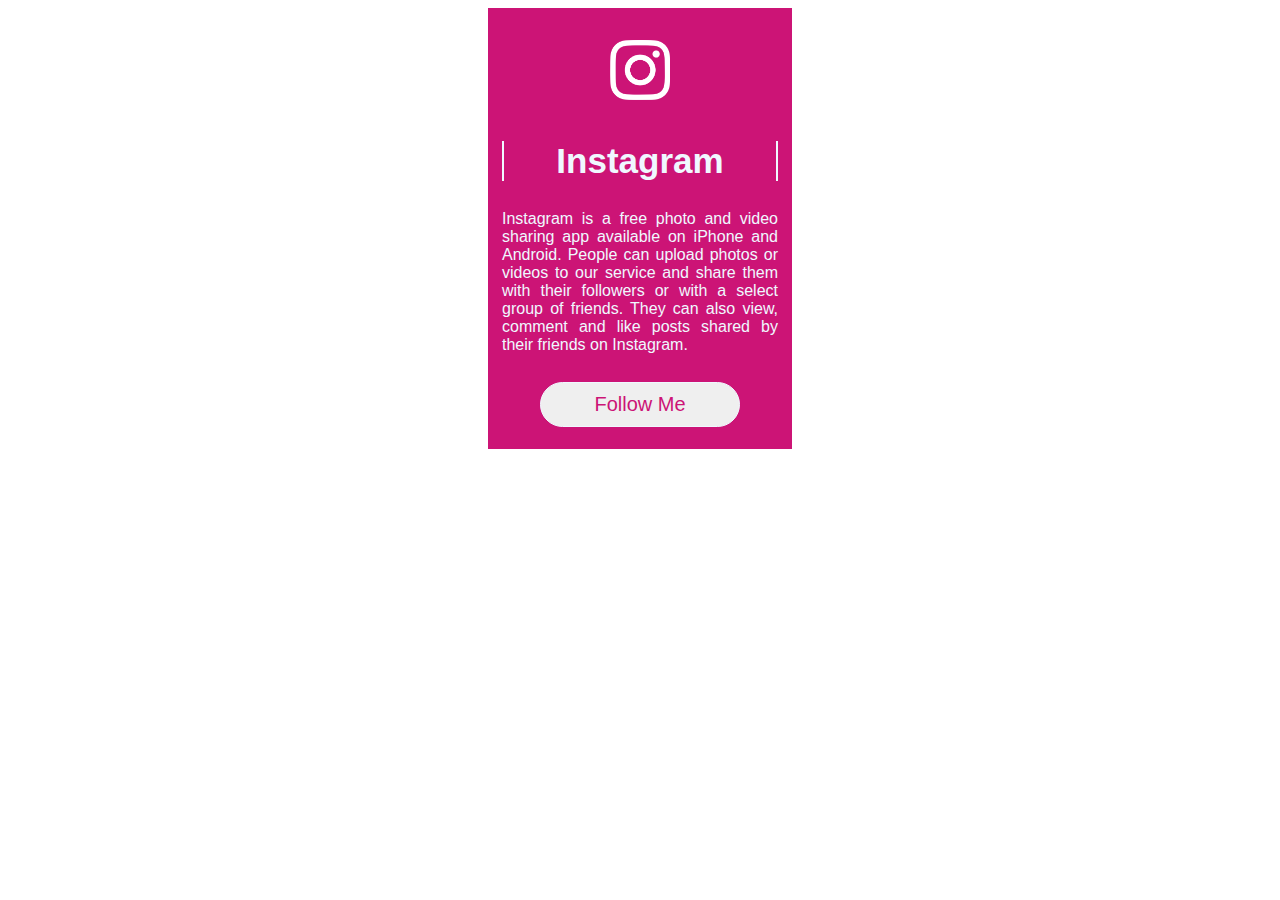
<file: index.html>
<!DOCTYPE html>
<html lang="en">

<head>
    <meta charset="UTF-8">
    <meta name="viewport" content="width=device-width>, initial-scale=1.0">
    <link rel="stylesheet" href="style.css">
    <title>Document</title>
</head>

<body>
    <div class="box">
        <img src="./sodapdf-converted.png" alt="" class="imgcard">
        <div class="box2">
            <h2 class="heading"> Instagram</h2>
            <p class="para1">Instagram is a free photo and video sharing app available on iPhone and Android. People can
                upload photos or videos to our service and share them with their followers or with a select group of
                friends. They can also view, comment and like posts shared by their friends on Instagram.</p>
        </div>
        <button class="b1">Follow Me </button>
    </div>


</body>

</html>
</file>
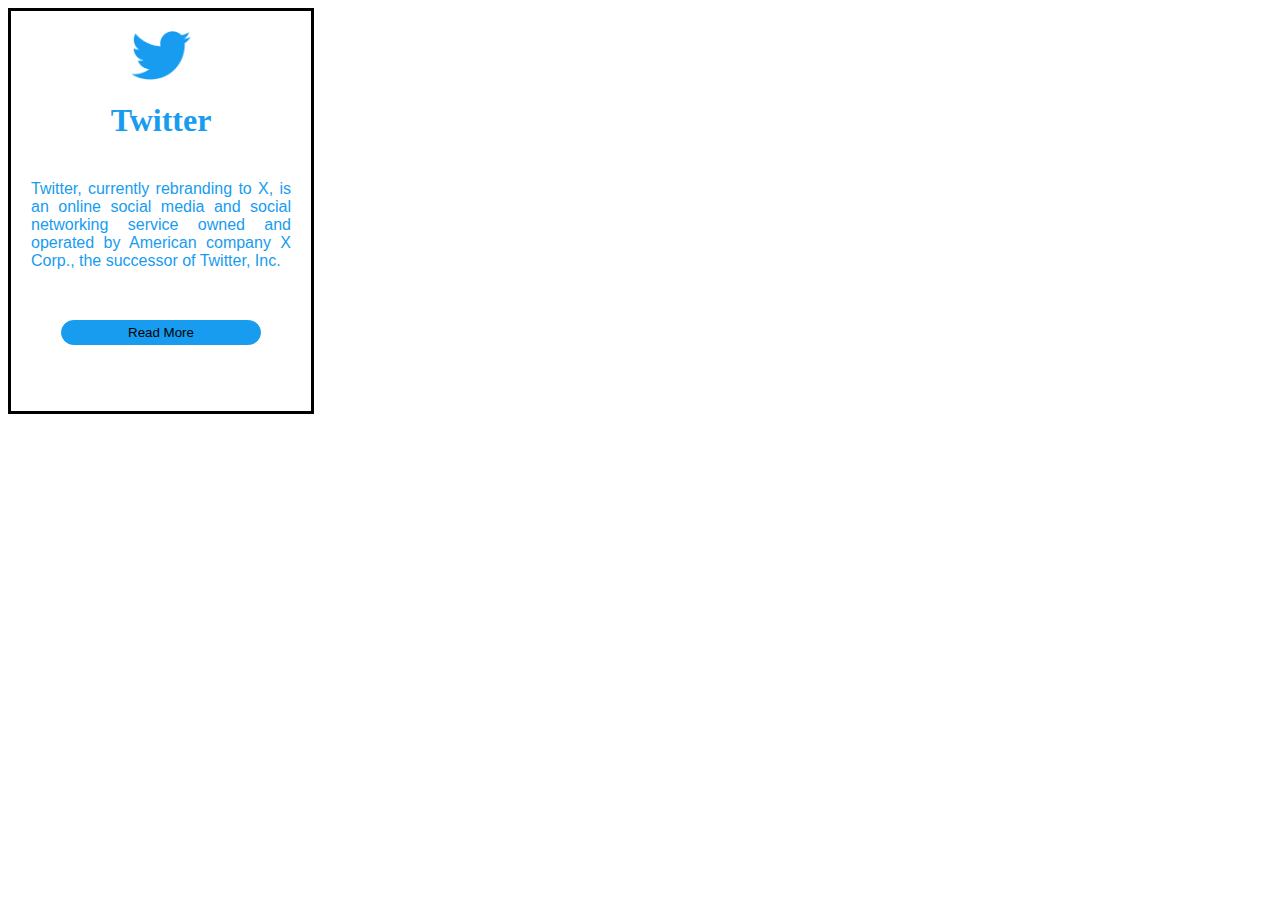
<file: twitter card/twitter.html>
<!DOCTYPE html>
<html lang="en">

<head>
    <meta charset="UTF-8">
    <meta name="viewport" content="width=device-width, initial-scale=1.0">
    <link rel="stylesheet" href="twit.css">
    <title>Twitter card</title>
</head>

<body>
    <div class="box1">
        <img src="./Logo_of_Twitter.svg.png" alt="" class="img1">
        <h1 class="heading1"> Twitter</h1>
        <p>Twitter, currently rebranding to X, is an online social media and social networking service owned and
            operated by American company X Corp., the successor of Twitter, Inc.</p>
            <button class="b1">Read More</button>


    </div>
</body>

</html>
</file>
<file: style.css>
.box{
    font-family: 'Gill Sans', 'Gill Sans MT', Calibri, 'Trebuchet MS', sans-serif;
    border: 2px solid #cc1476;
    width: 300px;
    
    margin: auto;
    background-color: #cc1476;
}
.imgcard{
    width: 20%;
    display: block;
    margin: auto;
    margin-top: 30px;
}
.heading{
    border-left: 2px solid aliceblue;
    border-right: 2px solid aliceblue;
    text-align: center;
    color: aliceblue;
    font-size: 35px;
}
.para1{
    color: aliceblue;
    text-align: justify;

}
.box2{
    padding: 12px ;
}
.b1{
   display: block;
    margin: auto;
    width: 200px;
    height: 45px;
    margin-bottom: 20px;

    border-radius: 45px;
    font-size: 20px;
    border: 1px solid aliceblue;
    color: #cc1476;
}
</file>
<file: twitter card/twit.css>
.box1{
   border: 3px solid black;
   width: 300px;
   height: 400px;
   
}
.img1{
    width: 20%;
    display: block;
    margin: auto;
    margin-top: 20px;
}
.heading1{
    text-align: center;
    color: #179cf0;
}
p{
    font-family: 'Segoe UI', Tahoma, Geneva, Verdana, sans-serif;
    color: #179cf0;
    text-align: center;
    text-align: justify;
    padding-left: 20px;
    padding-right: 20px;
    padding-top: 20px;
}
.b1{
   display: block;
   margin: auto;
   width:200px;
   height:25px;
   margin-top: 50px;
   background-color: #179cf0;
   border:1px solid #179cf0;
   border-radius: 45px;
}
</file>
